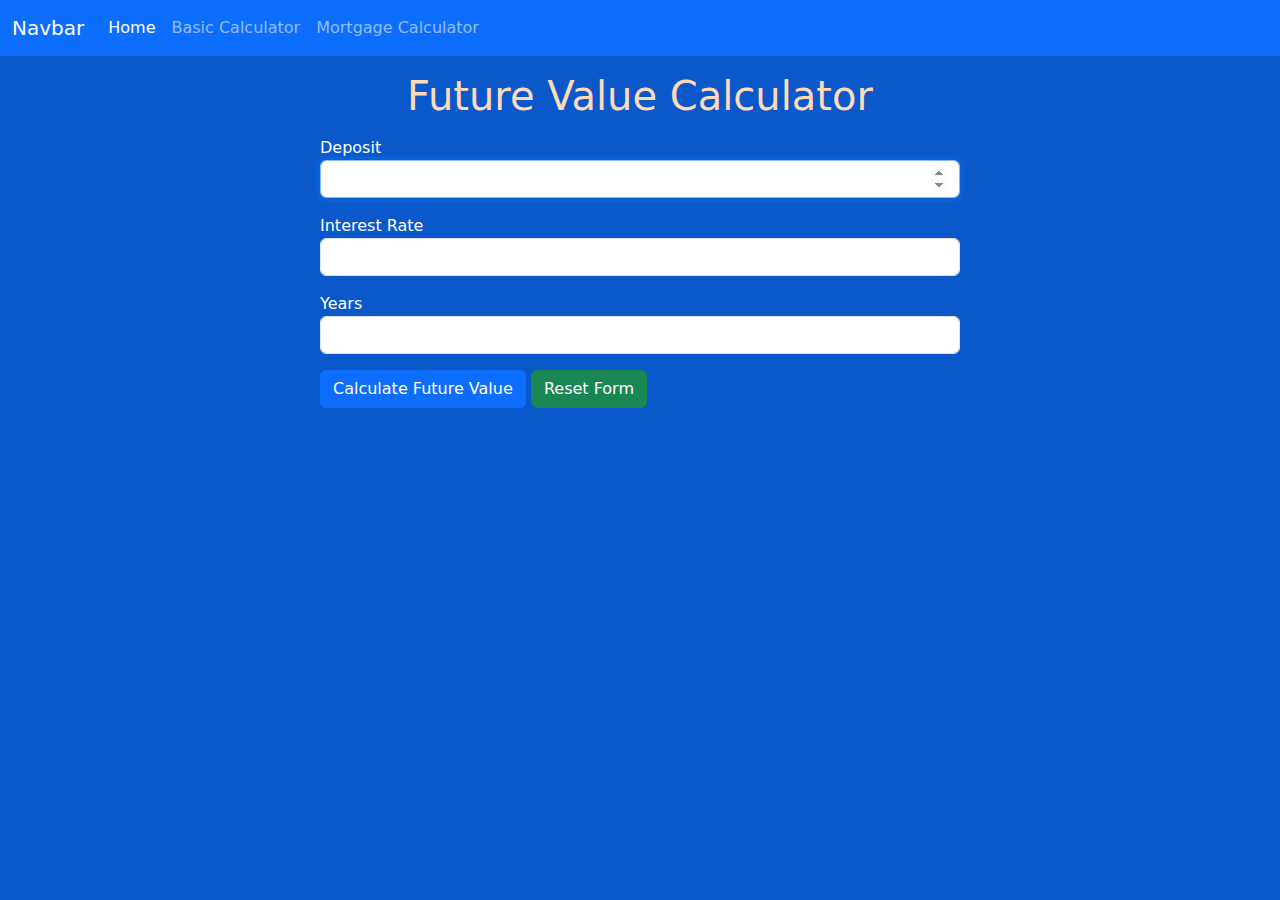
<file: futureValueCalc.html>
<!DOCTYPE html>
<html lang="en">

<head>
    <meta charset="UTF-8">
    <meta name="viewport" content="width=device-width, initial-scale=1.0">
    <title>Future Value Calculator</title>

    <!-- inlcude Bootstrap CSS file from the CDN -->
    <link href="https://cdn.jsdelivr.net/npm/bootstrap@5.3.3/dist/css/bootstrap.min.css" rel="stylesheet"
        integrity="sha384-QWTKZyjpPEjISv5WaRU9OFeRpok6YctnYmDr5pNlyT2bRjXh0JMhjY6hW+ALEwIH" crossorigin="anonymous">
    <link rel="stylesheet" href="styles/styles.css">
</head>

<body>

    <nav class="navbar bg-primary navbar-expand-lg" data-bs-theme="dark">
        <div class="container-fluid"">
            <a class=" navbar-brand" href="#">Navbar</a>
            <button class="navbar-toggler" type="button" data-bs-toggle="collapse" data-bs-target="#navbarNav"
                aria-controls="navbarNav" aria-expanded="false" aria-label="Toggle navigation">
                <span class="navbar-toggler-icon"></span>
            </button>
            <div class="collapse navbar-collapse" id="navbarNav">
                <ul class="navbar-nav">
                    <li class="nav-item">
                        <a class="nav-link active" aria-current="page" href="index.html">Home</a>
                    </li>
                    <li class="nav-item">
                        <a class="nav-link" href="basicCalculator.html">Basic Calculator</a>
                    </li>
                    <li class="nav-item">
                        <a class="nav-link" href="mortgageCalculator.html">Mortgage Calculator</a>
                    </li>
                </ul>
            </div>
        </div>
    </nav>

    <section class="w-50 mx-auto">
        <h1 class="my-3 text-center" style="color: peachpuff;">Future Value Calculator</h1>
        <form id="futureValueForm" style="color: white;">
            <div class="my-3">
                <lablel for="deposit">Deposit</lablel>
                <input autofocus type="number" class="form-control" id="deposit">
            </div>
            <div class="my-3">
                <lablel for="interestRate" >Interest Rate</lablel>
                <input type="number" step=".001" name="deposit" class="form-control" id="interestRate">
            </div>
            <div class="my-3">
                <lablel for="years">Years</lablel>
                <input type="number" name="years" class="form-control" id="years">
            </div>
            <div id="results" class="my-3"></div>
            <button class="btn btn-primary" type="submit">Calculate Future Value</button>
            <button type="button" id="resetForm" class="btn btn-success">Reset Form</button>
        </form>
    </section>

    <!-- include our Bootstrap JS file -->
    <script src="https://cdn.jsdelivr.net/npm/bootstrap@5.3.3/dist/js/bootstrap.bundle.min.js"
        integrity="sha384-YvpcrYf0tY3lHB60NNkmXc5s9fDVZLESaAA55NDzOxhy9GkcIdslK1eN7N6jIeHz"
        crossorigin="anonymous"></script>
    <script src="scripts/futureValueCalc.js"></script>
</body>

</html>
</file>
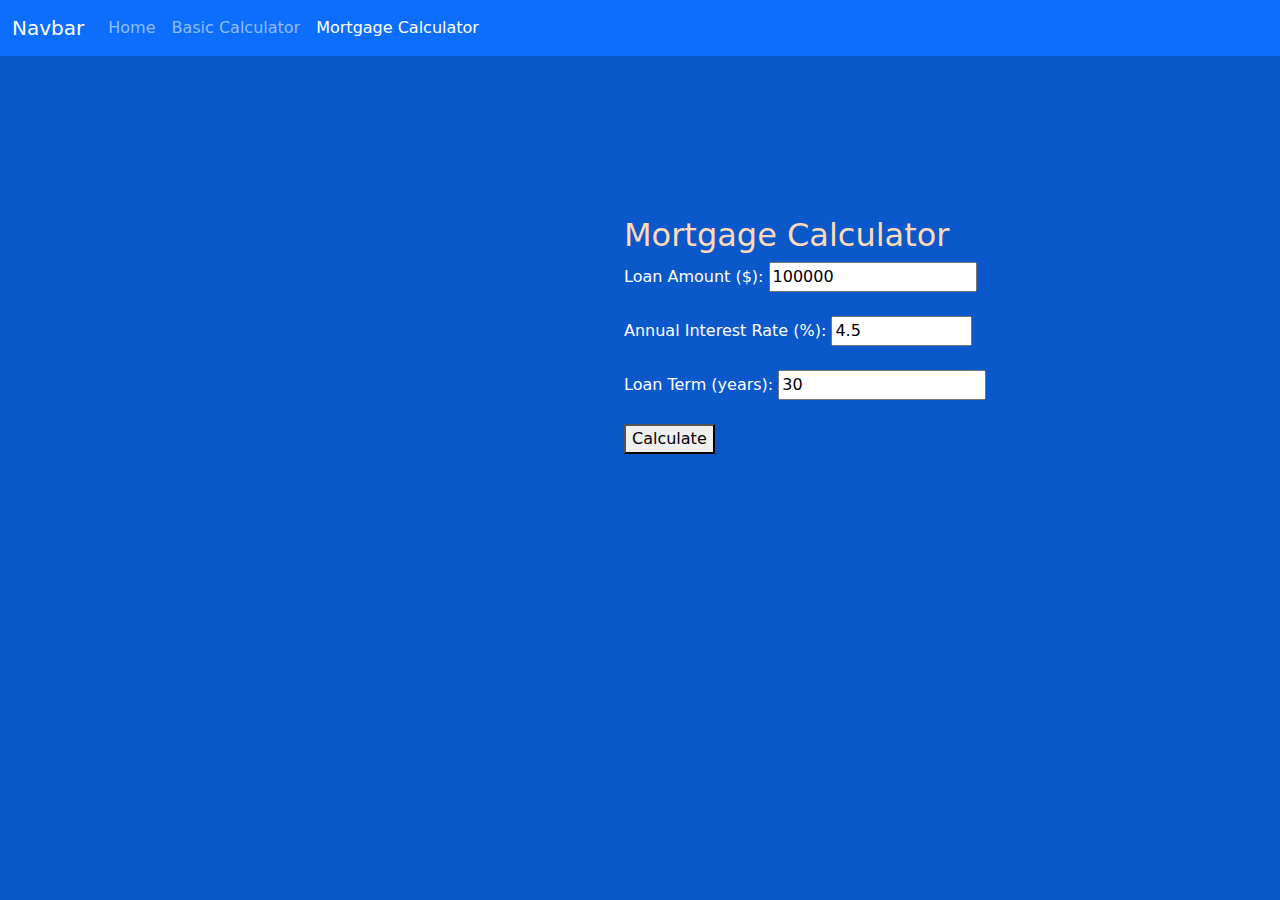
<file: mortgageCalculator.html>
<!DOCTYPE html>
<html lang="en">

<head>
    <meta charset="UTF-8">
    <meta name="viewport" content="width=device-width, initial-scale=1.0">
    <title>Mortgage Calculator</title>

    <!-- inlcude Bootstrap CSS file from the CDN -->
    <link href="https://cdn.jsdelivr.net/npm/bootstrap@5.3.3/dist/css/bootstrap.min.css" rel="stylesheet"
        integrity="sha384-QWTKZyjpPEjISv5WaRU9OFeRpok6YctnYmDr5pNlyT2bRjXh0JMhjY6hW+ALEwIH" crossorigin="anonymous">
    <link rel="stylesheet" href="styles/styles.css">
</head>

<body>
    <!-- this is our navbar -->
    <nav class="navbar bg-primary navbar-expand-lg" data-bs-theme="dark">
        <div class="container-fluid">
            <a class="navbar-brand" href="#">Navbar</a>
            <button class="navbar-toggler" type="button" data-bs-toggle="collapse" data-bs-target="#navbarNav"
                aria-controls="navbarNav" aria-expanded="false" aria-label="Toggle navigation">
                <span class="navbar-toggler-icon"></span>
            </button>
            <div class="collapse navbar-collapse" id="navbarNav">
                <ul class="navbar-nav">
                    <li class="nav-item">
                        <a class="nav-link" aria-current="page" href="index.html">Home</a>
                    </li>
                    <li class="nav-item">
                        <a class="nav-link" href="basicCalculator.html">Basic Calculator</a>
                    </li>
                    <li class="nav-item">
                        <a class="nav-link active" href="mortgageCalculator.html">Mortgage Calculator</a>
                    </li>
                </ul>
            </div>
        </div>
    </nav>

    <!-- this is where our mortage calculator will go -->

    <section id="mortgageCalculator">
        <h2>Mortgage Calculator</h2>
        <label for="loanAmount">Loan Amount ($):</label>
        <input type="number" id="loanAmount" min="0" value="100000" style="width: 195 px;"><br><br>

        <section id="formAIR">
            <label for="interestRate">Annual Interest Rate (%):</label>
            <input type="number" id="interestRate" min="0" step="0.01" value="4.5" style="width: 141px;"><br><br>
        </section>
        <label for="loanTerm">Loan Term (years):</label>
        <input type="number" id="loanTerm" min="1" value="30"><br><br>

        <button onclick="calculateMortgage()">Calculate</button><br><br>

        <div id="result"></div>

    </section>






    <!-- include our Bootstrap JS file -->
    <script src="https://cdn.jsdelivr.net/npm/bootstrap@5.3.3/dist/js/bootstrap.bundle.min.js"
        integrity="sha384-YvpcrYf0tY3lHB60NNkmXc5s9fDVZLESaAA55NDzOxhy9GkcIdslK1eN7N6jIeHz"
        crossorigin="anonymous"></script>

    <!-- link basicCalc.js -->
    <script src="scripts/mortCal.js"></script>
</body>

</html>
</file>
<file: styles/styles.css>
#basicCalculator {
    margin-left: 39rem;
    margin-top: 10rem;
    padding: 10px 10px 10px 10px;
    color: white;
}
body {
    background-color: #0a58ca;
}
#basicCalculator h2 {
    color: peachpuff;
    padding-bottom: 20px;
}
.answerform {
    padding-left: 19px;
    padding-top: 12px;
}
.numberfield1 {
    padding-bottom: 10px;
}
.numberfield2 {
    padding-bottom: 10px;
}
/* all of the above is for the basic calculator... except the body duh that's for all*/
/* below this will be for the mortgage calculator */
#mortgageCalculator {
    margin-left: 39rem;
    margin-top: 10rem;
    color:white;
}
#mortgageCalculator h2 {
    color: peachpuff;
}
</file>
